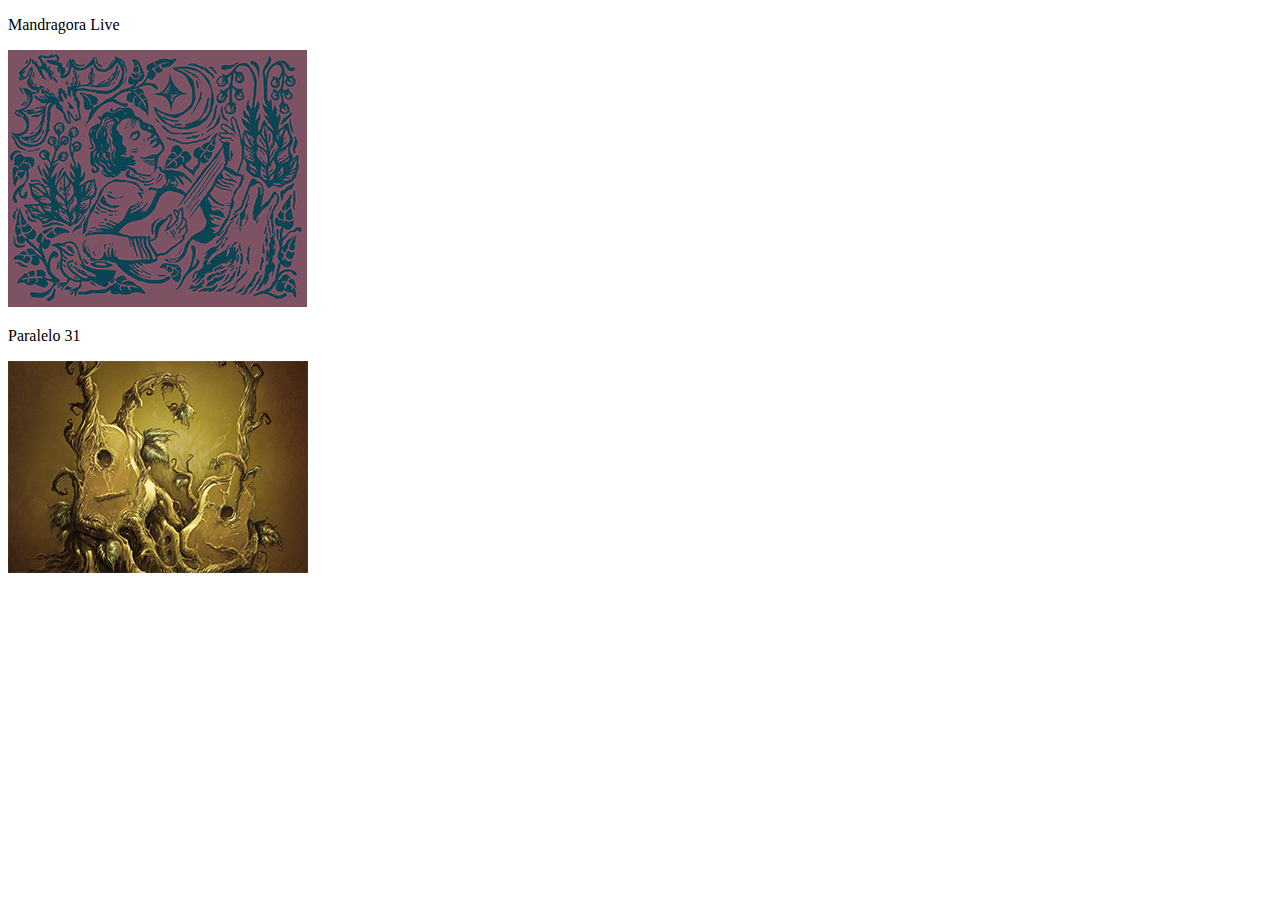
<file: Albums.html>
<!DOCTYPE html>
<html lang="pt-br">
<head>
    <meta charset="UTF-8">
    <meta http-equiv="X-UA-Compatible" content="IE=edge">
    <meta name="viewport" content="width=device-width, initial-scale=1.0">
    <title>Albuns Mandragora</title>
</head>
<body>
    <p>Mandragora Live</p>
    <img src="PASTA MANDRAGORA/Front_image_DVD-pequeno.jpg" alt="">
    
    <p>Paralelo 31</p>
    <img src="PASTA MANDRAGORA/Paralelo 31-pequeno.jpg" alt="">
</body>
</html>
</file>
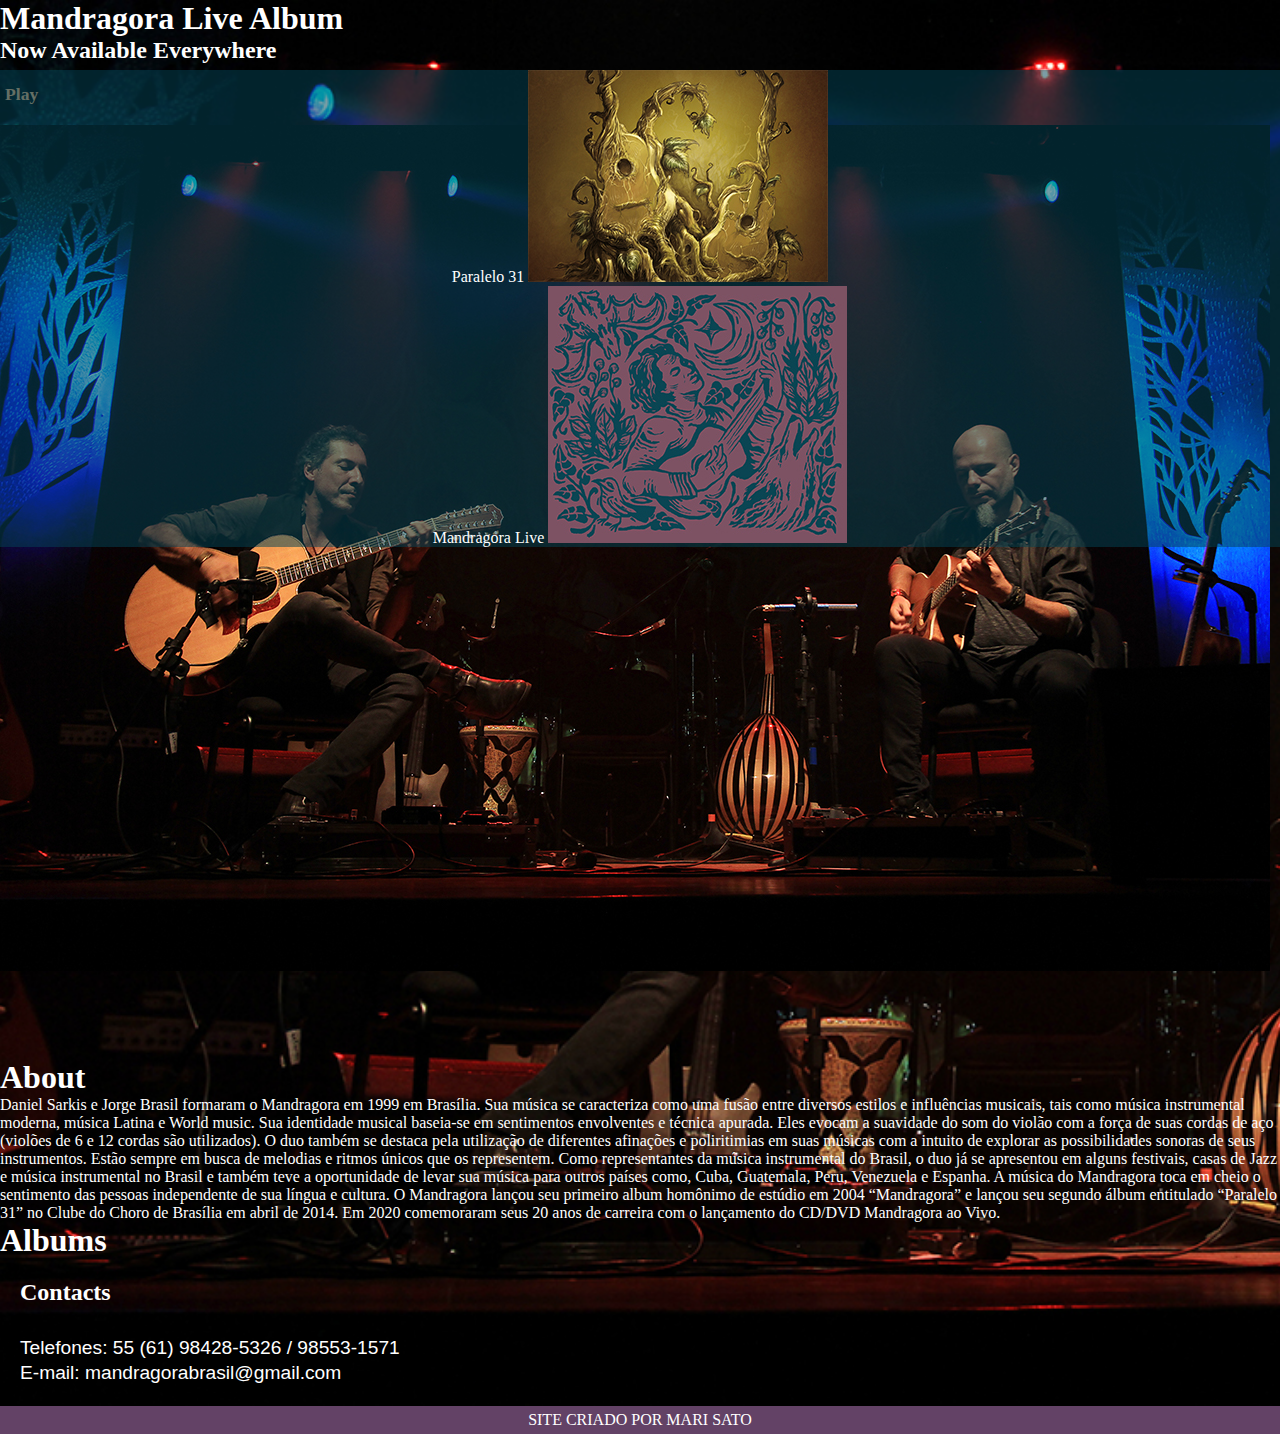
<file: home.html>
<!DOCTYPE html>
<html lang="pt-br">
<head>
    <meta charset="UTF-8">
    <meta http-equiv="X-UA-Compatible" content="IE=edge">
    <meta name="viewport" content="width=device-width, initial-scale=1.0">
    <title>Site Protótipo Mandragora</title>
    <link rel="shortcut icon" href="PASTA MANDRAGORA/Logo Mandragora/favicon_io/favicon.ico" type="image/x-icon">
    <link rel="stylesheet" href="style.css">
</head>
<body>
    <header>
        <h1>Mandragora Live Album</h1>
       
        <h2>Now Available Everywhere</h2>
        
        <a href="#">Play</a>
    </header>
        
    <picture>
        <img src="PASTA MANDRAGORA/Fotos /Mandragora - Photo Jandir RIbeiro-pequena.jpg" alt="Foto show Mandragora">
    </picture>
    
    <nav>
        <a href="#">About</a>
        <a href="#">Albums</a>
        <a href="#">Contact</a>
        <a href="https://open.spotify.com/artist/0lfILV1PCGzdfAgiNrMshf "  target="_blank">spotify</a>
        <a href="https://www.youtube.com/user/mandragorabrasil" target="_blank">youtube</a>
        <a href="https://www.facebook.com/mandragora.musicainstrumental " target="_blank">facebook</a>
    </nav>

        
    <div>
        <iframe src="https://open.spotify.com/embed/track/1Ht5q3LDaTlR7BOsy7LJHC?utm_source=generator" width="100%" height="80" frameBorder="0" allowfullscreen="" allow="autoplay; clipboard-write; encrypted-media; fullscreen; picture-in-picture"></iframe>
    </div>


    <main>
        <article>
            <h1>About</h1>

            <p>
                Daniel Sarkis e Jorge Brasil formaram o Mandragora em 1999 em Brasília. Sua música se caracteriza como uma fusão entre diversos estilos e influências musicais, tais como música instrumental moderna, música Latina e World music.
                Sua identidade musical baseia-se em sentimentos envolventes e técnica apurada. Eles evocam a suavidade do som do violão com a força de suas cordas de aço (violões de 6 e 12 cordas são utilizados). O duo também se destaca pela utilização de diferentes afinações e poliritimias em suas músicas com a intuito de explorar as possibilidades sonoras de seus instrumentos. Estão sempre em busca de melodias e ritmos únicos que os representem.
                Como representantes da música instrumental do Brasil, o duo já se apresentou em alguns festivais, casas de Jazz e música instrumental no Brasil e também teve a oportunidade de levar sua música para outros países como, Cuba, Guatemala, Peru, Venezuela e Espanha.
                A música do Mandragora toca em cheio o sentimento das pessoas independente de sua língua e cultura.
                O Mandragora lançou seu primeiro album homônimo de estúdio em 2004 “Mandragora” e lançou seu segundo álbum entitulado “Paralelo 31” no Clube do Choro de Brasília em abril de 2014.
                Em 2020 comemoraram seus 20 anos de carreira com o lançamento do CD/DVD Mandragora ao Vivo.
            </p>
            <h1>Albums</h1>
            <ul>
            <li>
                Paralelo 31
                <img src="PASTA MANDRAGORA/Paralelo 31-pequeno.jpg" alt="CD Paralelo 31"> 
            </li>
            <li>
                Mandragora Live
                <img src="PASTA MANDRAGORA/Front_image_DVD-pequeno.jpg" alt="Capa DVD Mandragora">
            </li>
            </ul>
            
        </article>

        <aside>
            <h2>Contacts</h2>

            <p>
                Telefones: 55 (61) 98428-5326 / 98553-1571         
            </p>
            <p>
                E-mail: mandragorabrasil@gmail.com 
            </p>
        </aside>
    </main>
    
    <footer>
        SITE CRIADO POR MARI SATO 
    </footer>

</body>
</html>
</file>
<file: style.css>
@charset "UTF-8"

@font-face {
    font-family: 'Sinkin';
    src: url('fonts/SinkinSans-200XLight.otf') format('opentype');
    font-weight: normal;
    
    font-family: 'Mandragora';
    src: url('fonts/Kinesis\ Std\ Semibold\ Italic.otf') format('opentype');
    font-weight: normal;
}

:root {
    --cor0: #634266;
    --cor1: #445643;
    --cor2: #855365;
    --cor3: #044454;
    --cor4: #CC7F40;

    --fonte-padrao: 'Sinkin', Arial, Verdana, sans-serif;
    --fonte-mandragora: 'Mandragora';
}

* {
    margin: 0px; 
    padding: 0px;
}

body {
    background-image: url(Mandragora\ -\ Photo\ Jandir\ RIbeiro-pequena.jpg);
    background-repeat: no-repeat;
    background-size: cover;
    background-color: #044454;
    color: white;
    font: var(--fonte-padrao);
}

input[type="checkbox"]
{
    display: none;
}

nav {
    background-color: #445643b2;
    width: 200px;
    height: 100%;
    left: -200px;
    position: absolute;
    transition: all .5s
    ;
}

input[type="checkbox"]:checked ~ nav
{
    transform: translateX(200px);
}

ul {
    background-color: #04445485;
    position: absolute;
    top: 70px;
    width: 100%;
    text-align: center;
}  

a {
    display: block;
    color: #cf9f78;
    padding: 20px 5px;
    border-radius: 5px;
    text-decoration: none;
    font-weight: bold;
    font-size: 1.1em;
    font-style: var(--fonte-padrao);
    
}

nav a:hover {
    background-color: #445643;
    color: white;
}

label {
    padding: 50px 50px 50px 90px;
    position: absolute;
    z-index: 1;
    /* o z-index faz com que o elemento fique na frente do outro */
}

.play {
    padding: 1em;
    border-radius: .5em;
    text-align: center;
    border-radius: .5em;
}
.play h1 {
    background-color: #8553659f;
    padding: 3px 5px 3px 5px;
    color: #CC7F40;
}

.play h2 {
    background-color: #8553659f;
    color: #CC7F40;
    padding: 0px 20px 0px 20px;
    
    width: 100px;
}

.play a {
    font-family: var(--fonte-padrao);
    color: rgba(245, 245, 245, 0.863);
    text-decoration: none;
    font-size: 1.5em;
    border: 30px;
    width: 50px;
    margin: auto;
    padding: 7px;
    border-width: 10px;
    border-radius: 5px;
    background-color: rgba(255, 255, 255, 0.13);

}

.play a:hover {
    background-color: #CC7F40;
}

aside {
    padding: 20px;
    position: relative;
}

aside > h2 {
    padding-bottom: 30px;
    font-size: 1.50em;
}

aside > p {
    font-size: 1.2em;
    font-family: sans-serif;
    line-height: 1.3em;
}

footer {
    background-color: var(--cor0);
    color: white;
    text-align: center;
    font-size: 1em;
    padding: 5px;
    p
}
</file>
